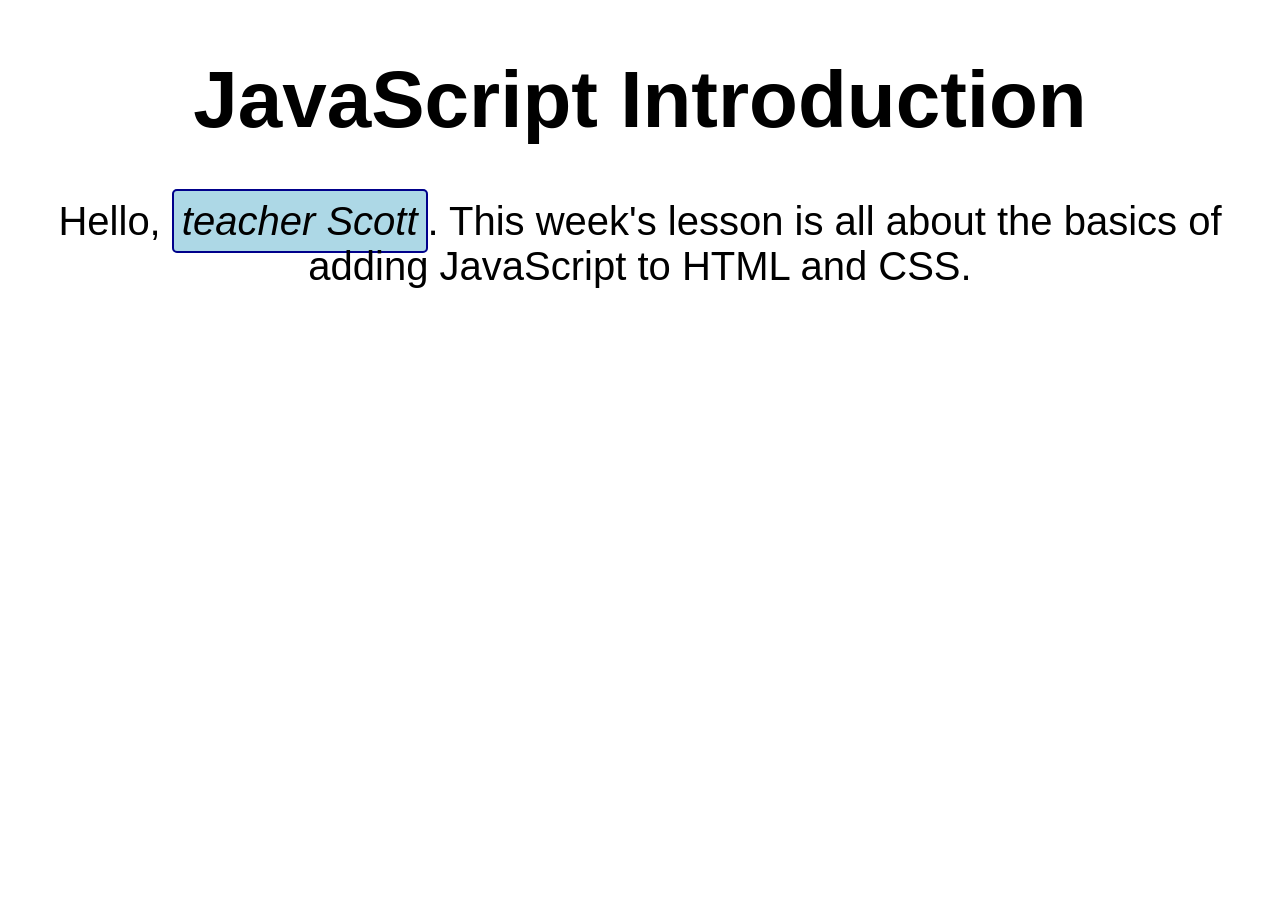
<file: lesson-1/index.html>
<!DOCTYPE html>
<html lang="en">
<head>
	<meta charset="UTF-8">
	<title>JavaScript Introduction | COMP1073 Client-Side JavaScript</title>
	<link rel="stylesheet" href="css/styles.css">
	
	<script src="js/script.js" defer>
		// This page inspired by and adapted from https://developer.mozilla.org/en-US/docs/Learn/JavaScript/First_steps/What_is_JavaScript
	</script>
</head>
<body>
	<h1>JavaScript Introduction</h1>
	<p>Hello, <em onclick="updateName()">teacher Scott</em>. This week's lesson is all about the basics of adding JavaScript to HTML and CSS.</p>


</body>
</html>
</file>
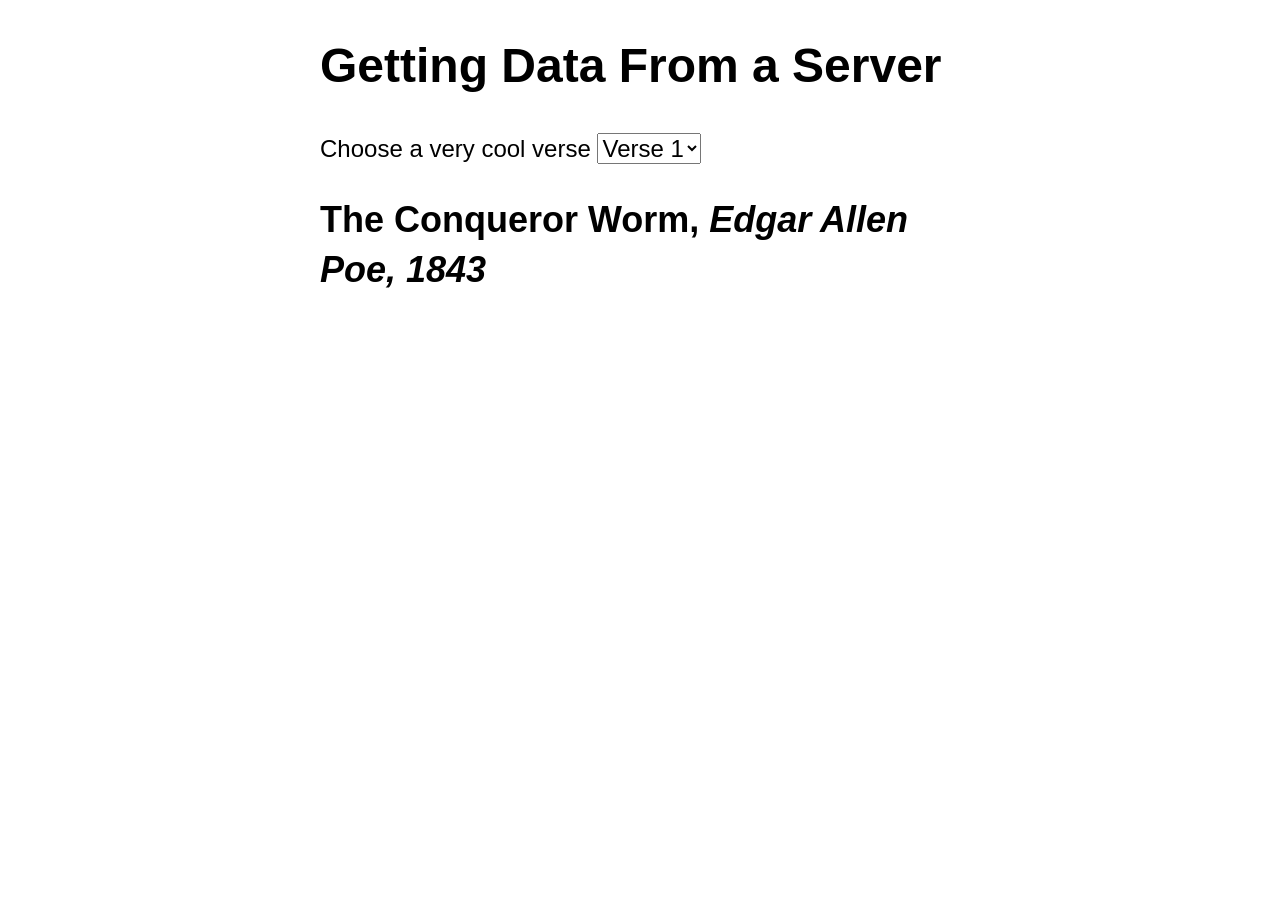
<file: lesson-11/index.html>
<!DOCTYPE html>
<html lang="en">
<head>
	<meta charset="utf-8" />
	<title>Getting Data From a Server | COMP1073 Client-Side JavaScript</title>
	<meta name="viewport" content="width=device-width, initial-scale=1.0" />
	<link href="css/normalize.css" rel="stylesheet" />
	<link href="css/styles.css" rel="stylesheet" />
	<script src="js/poetry.js" defer></script>
</head>

<body>
	<h1>Getting Data From a Server</h1>
	<form>
		<label for="verse-choose">Choose a very cool verse</label>
		<select id="verse-choose" name="verse-choose">
			<option value="verse1" selected>Verse 1</option>
			<option value="verse2">Verse 2</option>
			<option value="verse3">Verse 3</option>
			<option value="verse4">Verse 4</option>
		</select>
	</form>
	<h2>The Conqueror Worm, <em>Edgar Allen Poe, 1843</em></h2>
	<pre>
	</pre>
</body>
</html>
</file>
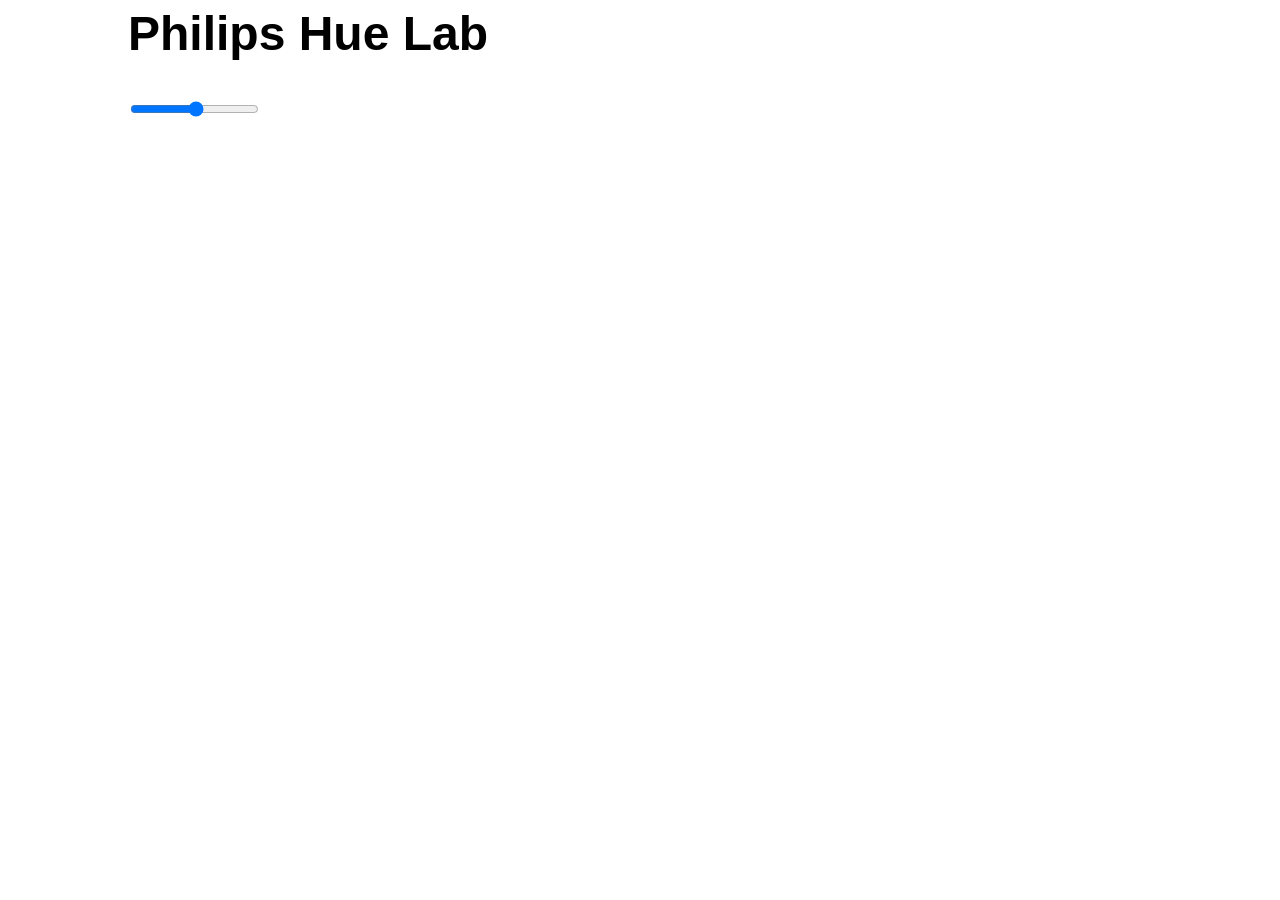
<file: lesson-12/index.html>
<html>
	<head>
		<title>Hue Lab</title>
		<meta charset="utf-8" />
		<meta name="viewport" content="width=device-width, initial-scale=1.0" />
		<link href="css/styles.css" rel="stylesheet" />
		<script src="js/hue.js" defer></script>
	</head>
	<body>
		<h1>Philips Hue Lab</h1>
		<input type="range" id="hue" min="0" max="47" />
	</body>
</html>
</file>
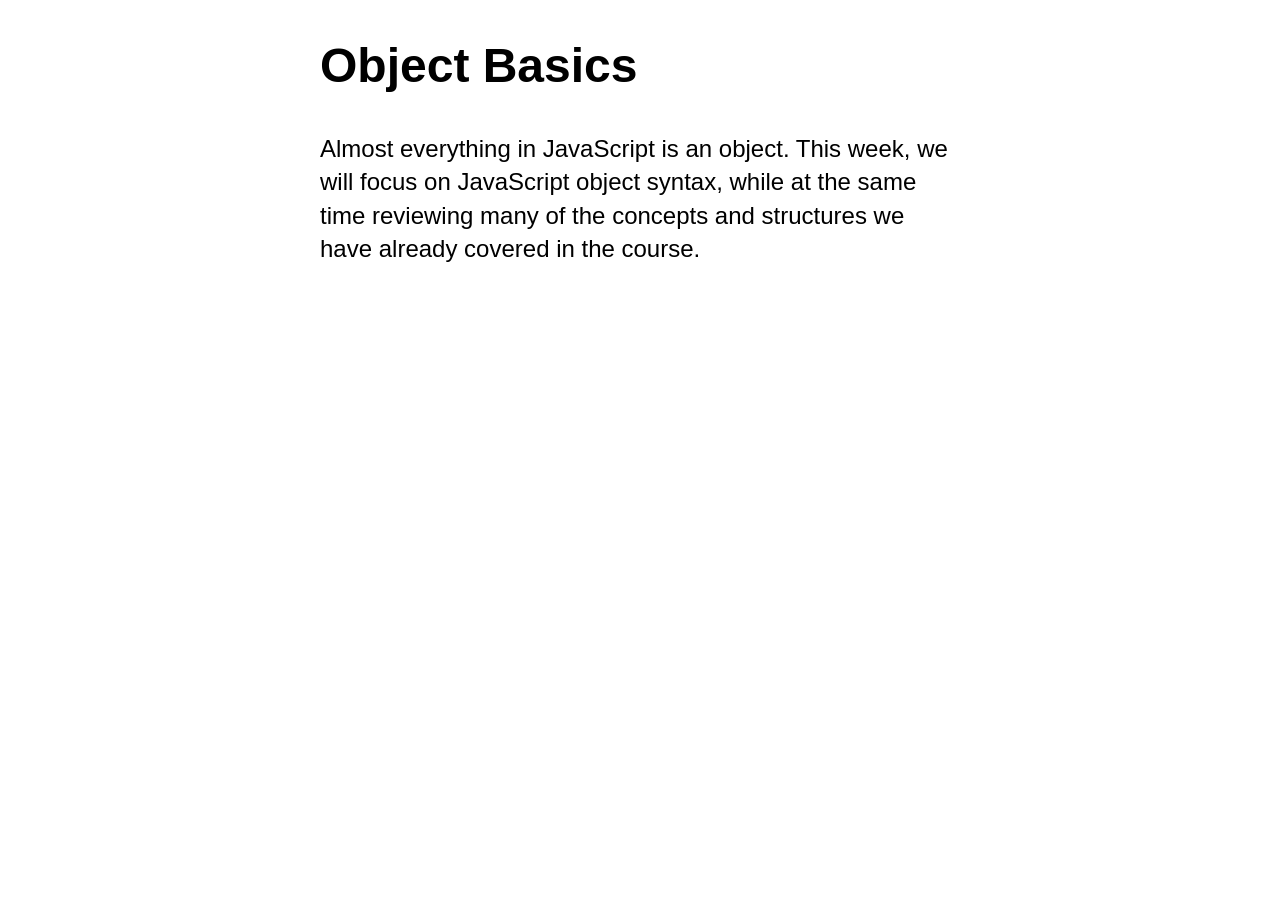
<file: lesson-8/index.html>
<!DOCTYPE html>
<html lang="en">
<head>
	<meta charset="utf-8" />
	<title>Object Basics | COMP1073 Client-Side JavaScript</title>
	<meta name="viewport" content="width=device-width, initial-scale=1.0" />
	<link href="css/normalize.css" rel="stylesheet" />
	<link href="css/styles.css" rel="stylesheet" />
	<script src="js/objects.js" defer></script>
</head>

<body>
	<h1>Object Basics</h1>
	<p>Almost everything in JavaScript is an object. This week, we will focus on JavaScript object syntax, while at the same time reviewing many of the concepts and structures we have already covered in the course.</p>
	<p id="output"></p>
</body>
</html>
</file>
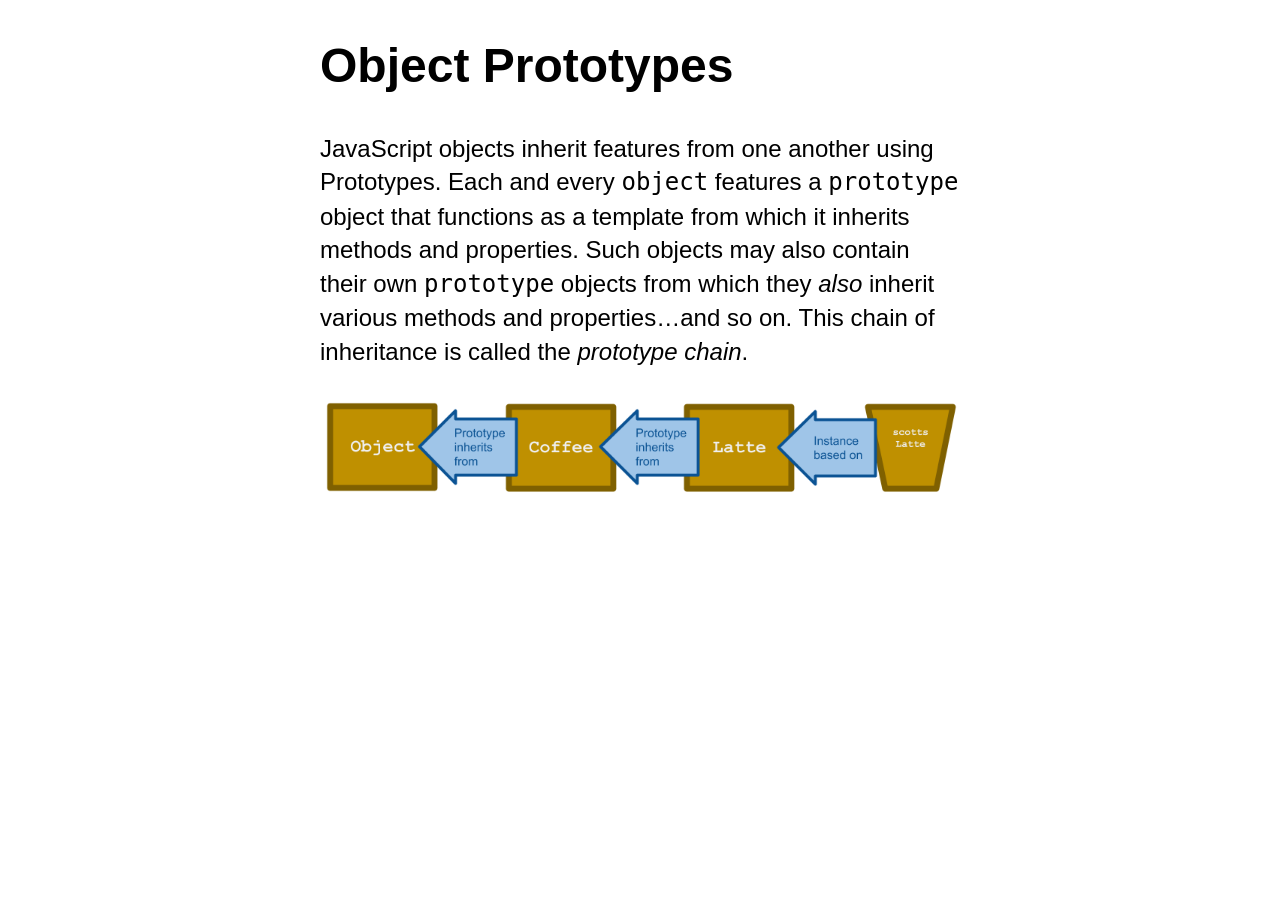
<file: lesson-9/index.html>
<!DOCTYPE html>
<html lang="en">
<head>
	<meta charset="utf-8" />
	<title>Object Prototypes | COMP1073 Client-Side JavaScript</title>
	<meta name="viewport" content="width=device-width, initial-scale=1.0" />
	<link href="css/normalize.css" rel="stylesheet" />
	<link href="css/styles.css" rel="stylesheet" />
	<script src="js/index.js" defer></script>
</head>

<body>
	<h1>Object Prototypes</h1>
	<p>JavaScript objects inherit features from one another using Prototypes. Each and every <code>object</code> features a <code>prototype</code> object that functions as a template from which it inherits methods and properties. Such objects may also contain their own <code>prototype</code> objects from which they <em>also</em> inherit various methods and properties…and so on. This chain of inheritance is called the <dfn>prototype chain</dfn>.</p>
	<p><img src="images/js-prototype-inheritance.png" width="100%" alt="JavaScript Prototype Inheritance" /></p>
	<p id="output"></p>
</body>
</html>
</file>
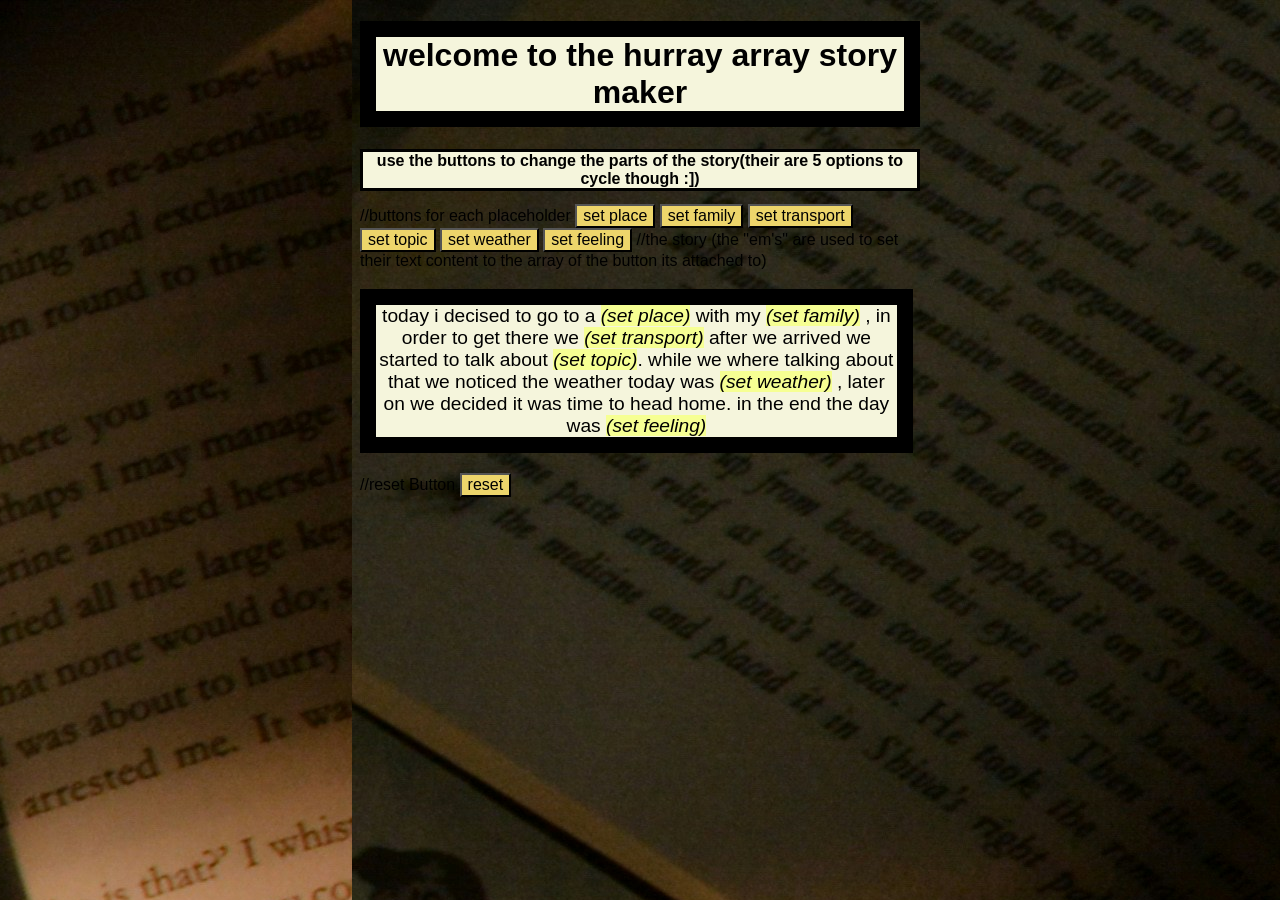
<file: assignments/toy.html>
<!DOCTYPE html>

<html lang="en">
<head>
	<meta charset="utf-8"/>

	<meta name="viewport" content="width=device-width, initial-scale=1.0" />
	
    <title>assignment1</title>
    <link href="css/normalize.css" rel="normalize" />
    <link href="css/styles.css" rel="stylesheet" />

	<script src="assignment1.js" defer></script>
    <h1>welcome to the hurray array story maker</h1>
    
    <h2>use the buttons to change the parts of the story(their are 5 options to cycle though :])</h2>
</head>
<body>
//buttons for each placeholder
	<button id="placeButton">set place</button>

    <button id="familyButton">set family</button>

    <button id="transportButton">set transport</button>

    <button id="topicButton">set topic</button>

    <button id="weatherButton">set weather</button>

    <button id="feelingButton">set feeling</button>

    //the story (the "em's" are used to set their text content to the array of the button its attached to)
    <p>today i decised to go to a <em id="place">(set place)</em> with my <em id="family">(set family)</em> , in order to get there we <em id="transport">(set transport)</em> after we arrived we started to talk about <em id="topic">(set topic)</em>. while we where talking about that we noticed the weather today was <em id="weather">(set weather)</em> , later on we decided it was time to head home. in the end the day was <em id="feeling">(set feeling)</em>  </p>

    //reset Button
    <button id="resetButton">reset</button>

</body>
</html>
</file>
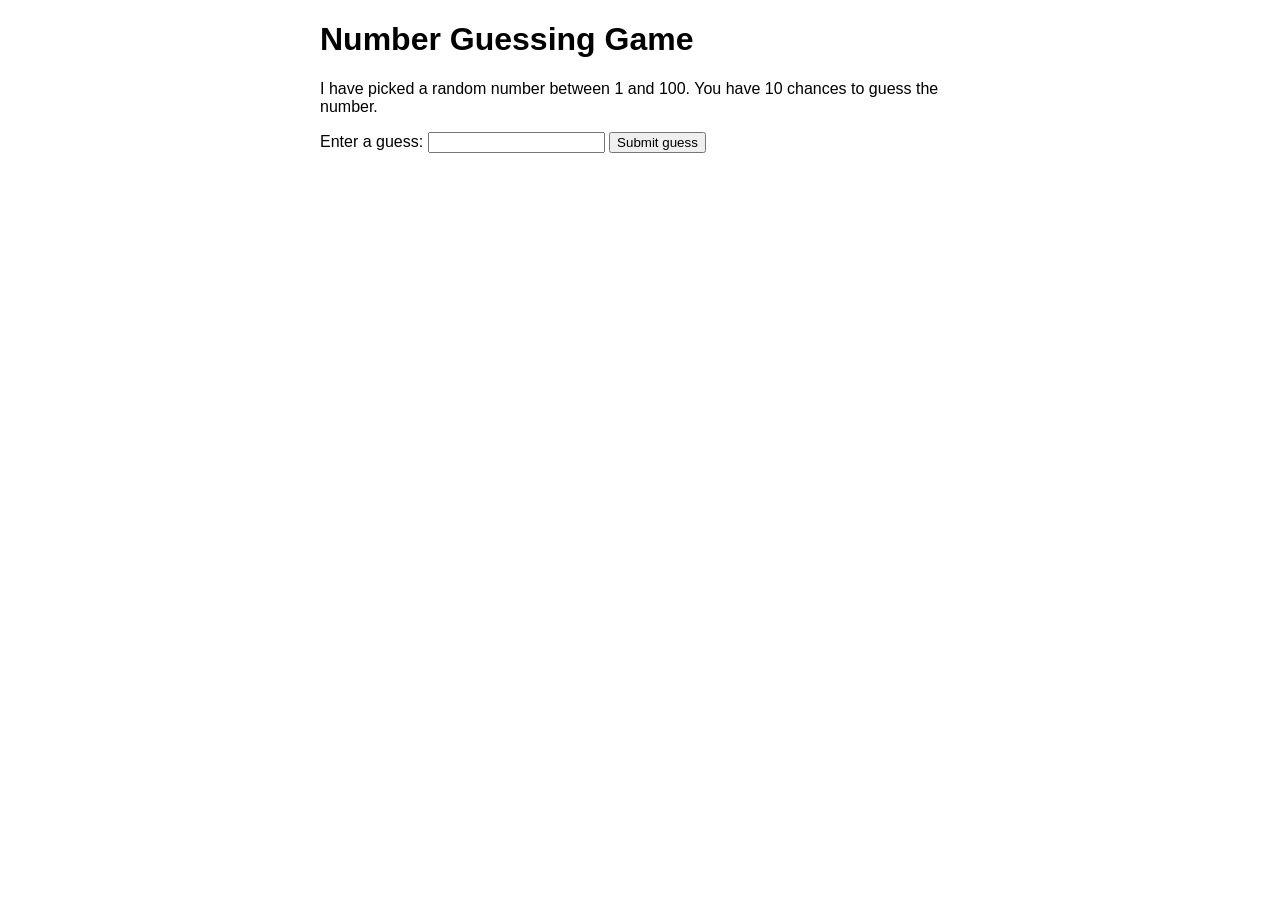
<file: lesson-1/guess.html>
<!DOCTYPE html>


<html lang = 'en'>
	<head>
		<meta charset="utf-8"/>
		<title>Number Guessing Game | COMP1073 Client-Side JavaScript</title>
		<link rel="stylesheet" href="css/guess.css" />
		
	</head>

	<body>
		<h1>Number Guessing Game</h1>
		<p>I have picked a random number between 1 and 100. You have 10 chances to guess the number.</p>

		<!-- Guessing form controls -->
		<label for="guessField">Enter a guess: </label>
		<input type="number" id="guessField">
		<button>Submit guess</button>

		<!-- Elements to contain feedback for user -->
		<section>
			<p id="guesses"></p>
			<p id="lastResult"></p>
			<p id="lowOrHi"></p>
		</section>

		<script>
			// STEP 1: Initialize game variables
			// STEP 1a: Pick random number
			let randNum = math.floor(math.random() * 100 )+ 1 ;
			// STEP 1b: Create variables to represent the three paragraphs above that will contain user feedback
			const guesses = document.querySelector("#guesses");
			const lastResult = document.querySelector("#lastResult");
			const lowOrHi = document.querySelector("#lowOrHi");
			// STEP 1c: Create variables to represent the guessing form

			const guessField = document.querySelector("#guessField ");
			
			const guessSubmit = document.querySelector("#button");
			// STEP 1d: Create variables to initialize counter for number of guesses
			
			let guessCount = 1;

			// STEP 2: Put focus on the field that allows user to type in guesses
			guessField.focus();

			// STEP 3: Build a function to check the user's guess
			function checkGuess() {
				// STEP 3b: Create a variable to contain what number the user entered
				let userGuess = Number(guessField.value);
				console.log(userGuess)
				// STEP 3c: If this is the first guess, add some text to the screen as a label for listing previous guesses for reference
				if (guessCount === 1){
					guesses.textContent = "previous guesses:";
				}
				guesses.textContent += userGuess + " ";
				
				// STEP 3d: Add the user's current guess to that list, plus a space
				
				
				// STEP 3e: Conditional - the user guessed correctly
				if (userGuess === randNum){
					// Output a success message, then end the game
					lastResult.textContent = "you guessed right";
					lastResult.style.backgroundColor = "green";
					lowOrHi.textContent = "";
					//setGameOver();
				}
					
				// STEP 3f: Conditional - the user is all out of guesses
				else if (guessCount === 10){
					// Output an appropriate message, then end the game
					lastResult.textContent = "you are all out of guesses";
					lastResult.style.backgroundColor = "red";
					//setGameOver();
				}
				// STEP 3g: Conditional - the user's guess is incorrect
				else{
					// Output an appropriate message
					lastResult.textContent = "WRONG sorry";
					lastResult.style.backgroundColor = "orange";
					// If the guess is too low, let the user know
					if (userGuess <= randNum ){
						lowOrHi.textContent = "too low"
					}	
					else{
					// Else if the guess is too high, let the user know
						lowOrHi.textContent = "too high bud";
					}
				}
				// STEP 3h: Increment the guess count, move focus to the guess field for the next guess, and clear out the old input
				guessCount = guessCount + 1;
				guessField.focus();
				guessField.value = "";
				}
			// STEP 4: Build a function called gameOver() to end the game
			
				// STEP 4a: Disable the guessing field and submit button
				
				
				// STEP 4b: Change the textContent of the #lowOrHi paragraph to a short phrase indicating that the game is over, and that the user can start a new game by refreshing the browser page or tab
				
			
			// STEP 3a: Add an event listener for the guess form button that calls the checkGuess function, then test that the event listener is working and that it invokes the function
			guessSubmit.addEventListene("click", checkGuess);

			// This page inspired by and adapted from https://developer.mozilla.org/en-US/docs/Learn/JavaScript/First_steps/A_first_splash
		</script>
	</body>
</html>
</file>
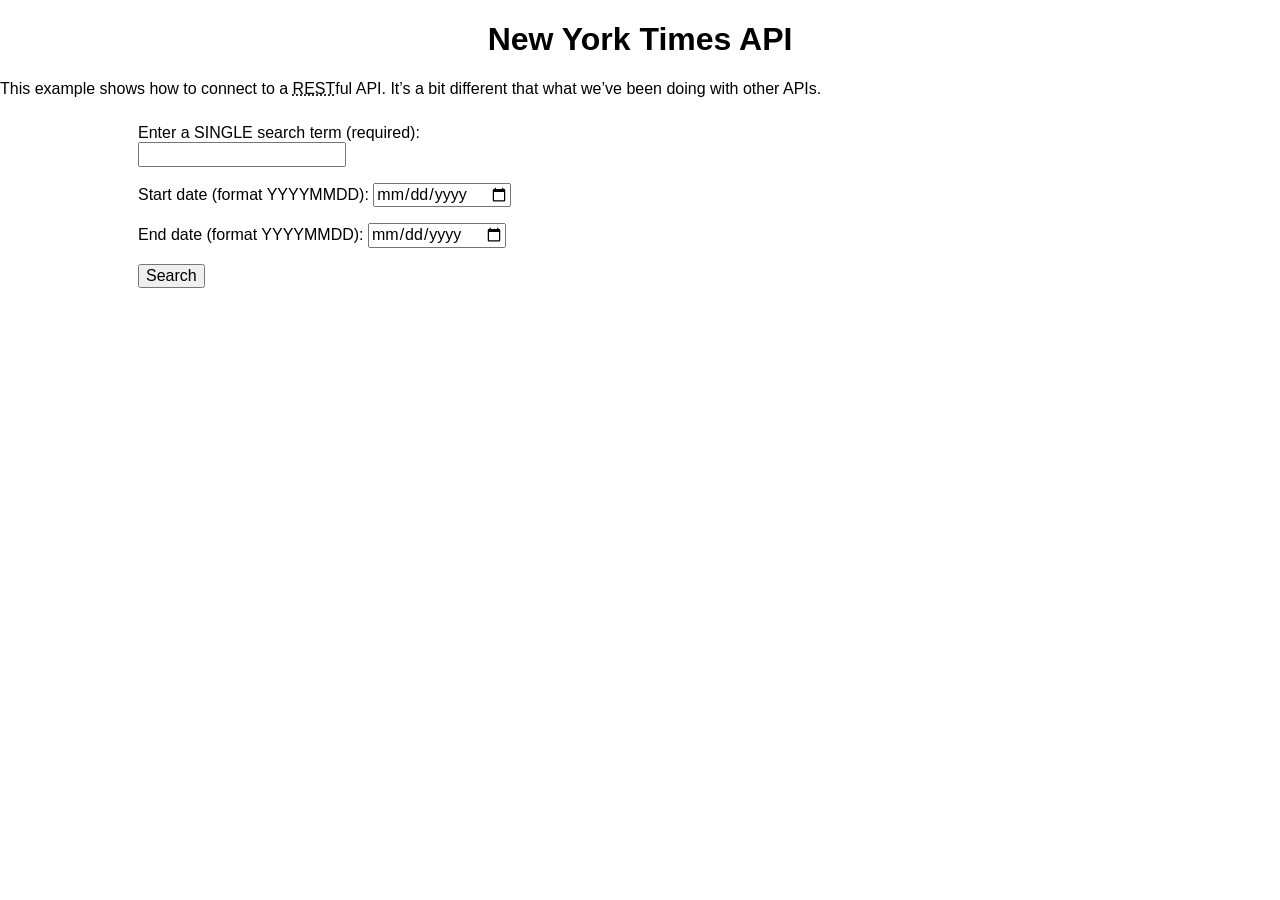
<file: lesson-11/nytimes.html>
<!DOCTYPE html>
<html>
<head>
	<meta charset="utf-8" />
	<title>Third Party APIs | COMP1073 Client-Side JavaScript</title>
	<meta name="viewport" content="width=device-width, initial-scale=1.0" />
	<link href="css/normalize.css" rel="stylesheet" />
	<link href="css/nytimes.css" rel="stylesheet" />
	<script src="js/nytimes.js" defer></script>
</head>
<body>
	<h1>New York Times API</h1>
	<p>This example shows how to connect to a <abbr title="REpresentative State Transfer">REST</abbr>ful API. It’s a bit different that what we’ve been doing with other APIs.</p>
	<div class="wrapper">
		<div class="controls">
			<form>
				<p>
					<label for="search">Enter a SINGLE search term (required): </label>
					<input type="text" id="search" class="search" required>
				</p>
				<p>
					<label for="start-date">Start date (format YYYYMMDD): </label>
					<input type="date" id="start-date" class="start-date" pattern="[0-9]{8}">
				</p>
				<p>
					<label for="end-date">End date (format YYYYMMDD): </label>
					<input type="date" id="end-date" class="end-date" pattern="[0-9]{8}">
				</p>
				<p>
					<button class="submit">Search</button>
				</p>
			</form>
		</div>
		<div class="results">
			<section>
			</section>
		</div>
	</div>
</body>
</html>
</file>
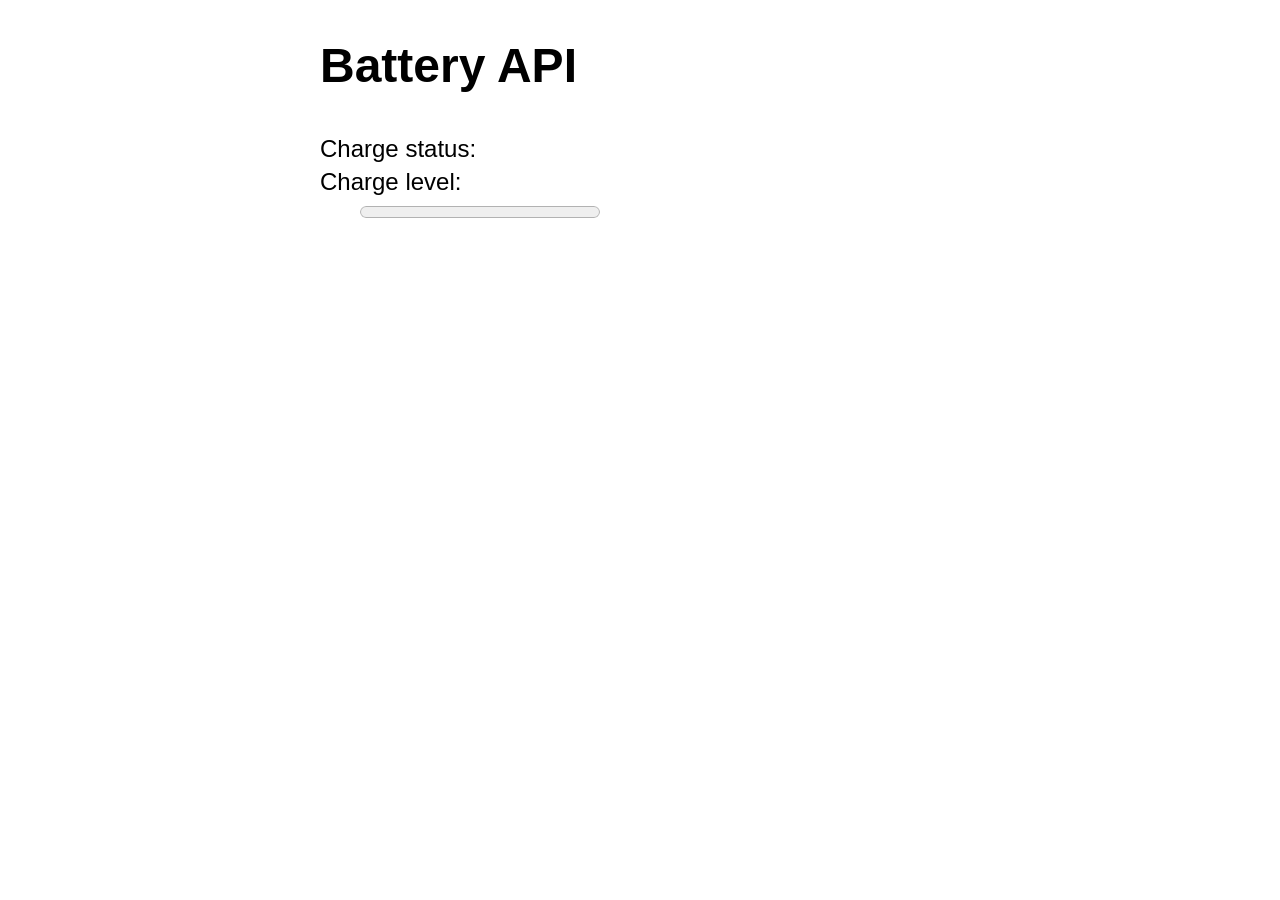
<file: lesson-13/battery.html>
<!DOCTYPE html>
<html lang="en">
<head>
	<meta charset="utf-8" />
	<title>Battery API | COMP1073 Client-Side JavaScript</title>
	<meta name="viewport" content="width=device-width, initial-scale=1.0" />
	<link href="css/normalize.css" rel="stylesheet" />
	<link href="css/styles.css" rel="stylesheet" />
	<script src="js/battery.js" defer></script>
</head>

<body>
	<h1>Battery API</h1>
	<dl id="battery">
		<dt>Charge status:</dt>
		<dd></dd>
		<dt>Charge level:</dt>
		<dd>
			<progress max="100" value="0"></progress>
			<output></output>
		</dd>
	</dl>
</body>
</html>
</file>
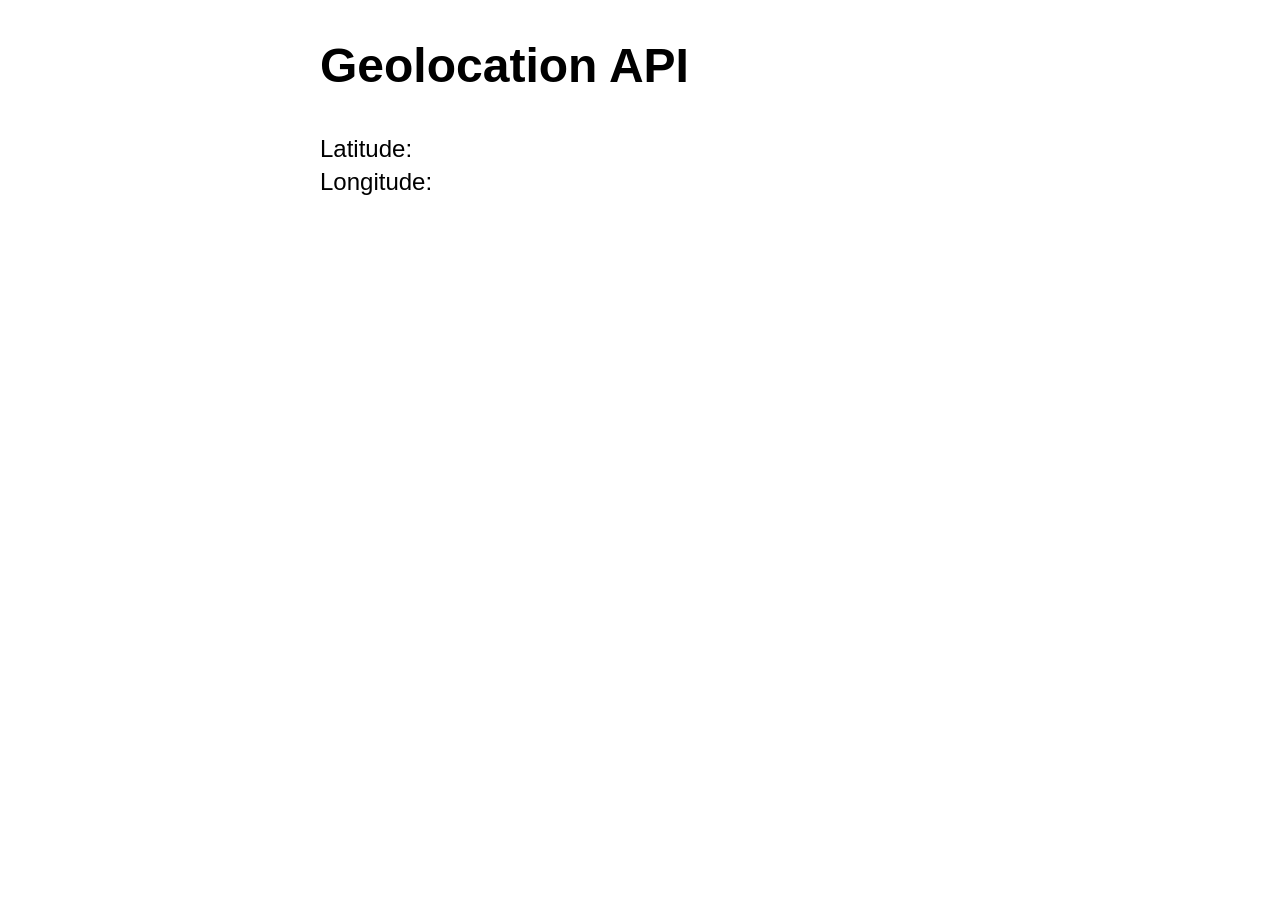
<file: lesson-13/geolocation.html>
<!DOCTYPE html>
<html lang="en">
<head>
	<meta charset="utf-8" />
	<title>Geolocation API | COMP1073 Client-Side JavaScript</title>
	<meta name="viewport" content="width=device-width, initial-scale=1.0" />
	<link href="css/normalize.css" rel="stylesheet" />
	<link href="css/styles.css" rel="stylesheet" />
	<script src="js/geolocation.js" defer></script>
</head>

<body>
	<h1>Geolocation API</h1>
	<p id="status"></p>
	<dl id="latlong">
		<dt>Latitude:</dt>
		<dd></dd>
		<dt>Longitude:</dt>
		<dd></dd>
	</dl>
	<a id="mapLink" href=""></a>
</body>
</html>
</file>
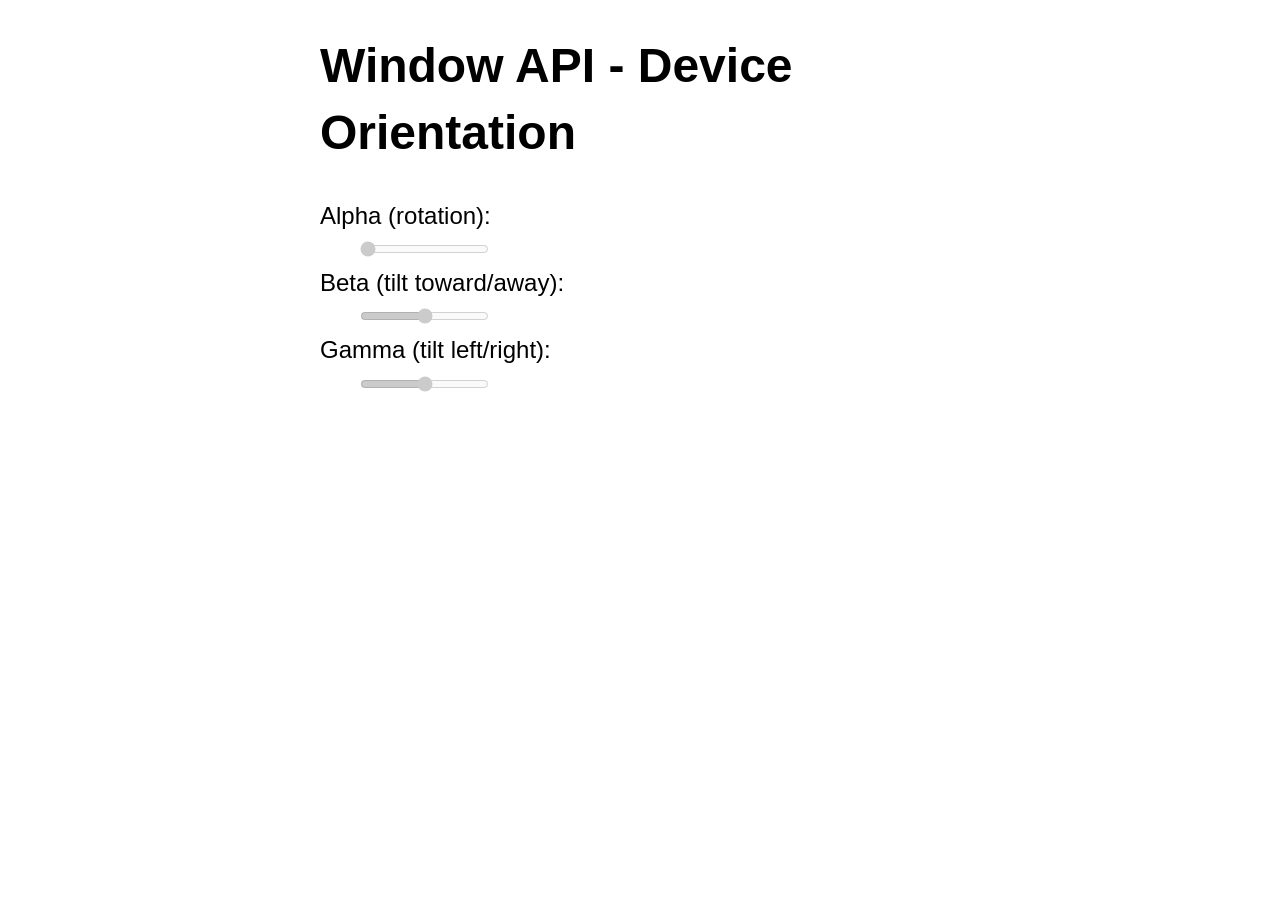
<file: lesson-13/orientation.html>
<!DOCTYPE html>
<html lang="en">
<head>
	<meta charset="utf-8" />
	<title>Window API - Device Orientation | COMP1073 Client-Side JavaScript</title>
	<meta name="viewport" content="width=device-width, initial-scale=1.0" />
	<link href="css/normalize.css" rel="stylesheet" />
	<link href="css/styles.css" rel="stylesheet" />
	<script src="js/orientation.js" defer></script>
</head>

<body>
	<h1>Window API - Device Orientation</h1>
	<p id="status"></p>
	<dl id="latlong">
		<dt>Alpha (rotation):</dt>
		<dd id="alpha">
			<input type="range" name="alpha" 
         min="0" max="359" value="0" step="1" disabled>
			<output></output>
		</dd>
		<dt>Beta (tilt toward/away):</dt>
		<dd id="beta">
			<input type="range" name="beta" 
         min="-180" max="179" value="0" step="1" disabled>
			<output></output>
		</dd>
		<dt>Gamma (tilt left/right):</dt>
		<dd id="gamma">
			<input type="range" name="gamma" 
         min="-90" max="89" value="0" step="1" disabled>
			<output></output>
		</dd>
	</dl>
</body>
</html>
</file>
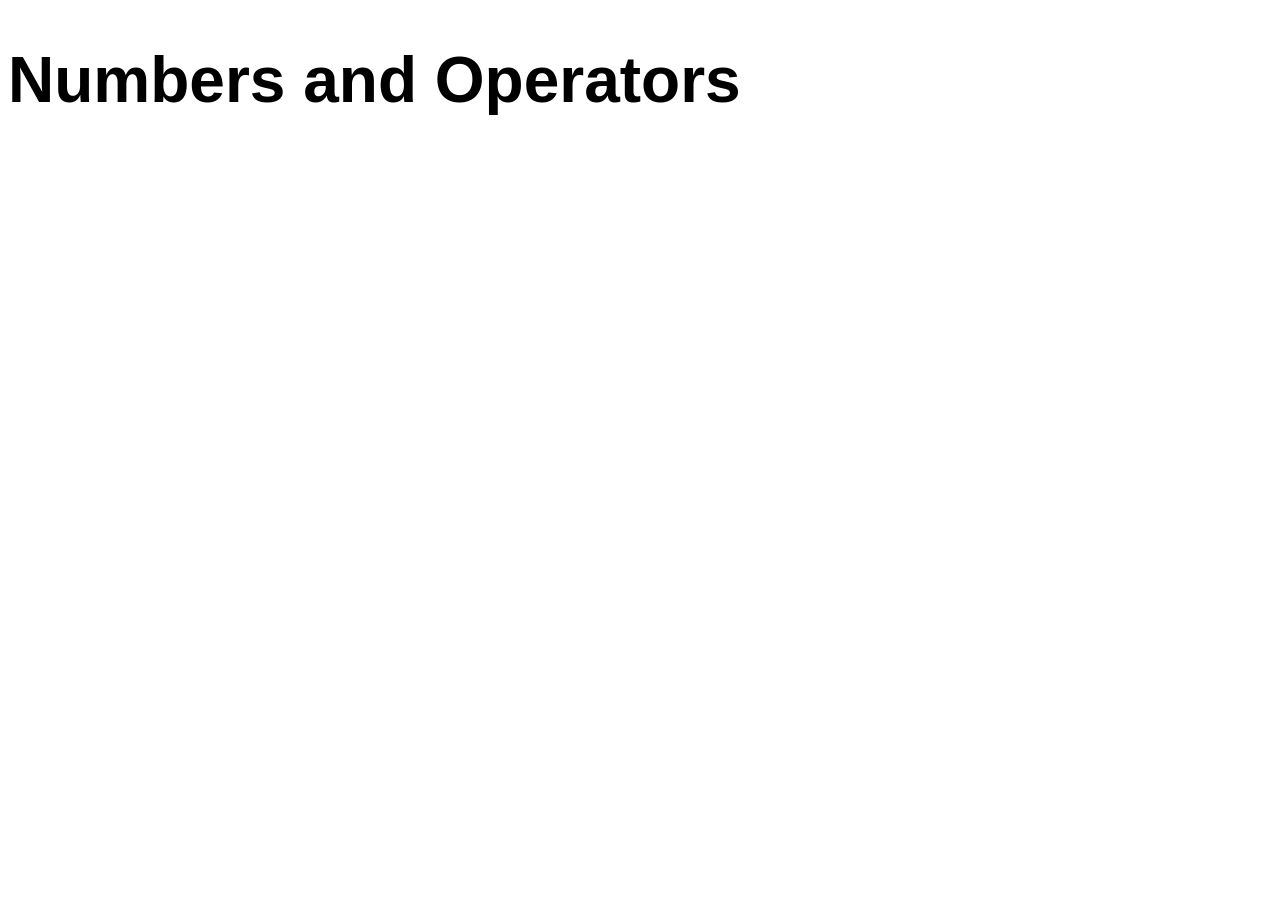
<file: lesson-2/numbers.html>
<!DOCTYPE html>
<html>
<head>
	<meta charset="utf-8" />
	<title>Numbers and Operators | COMP1073 Client-Side JavaScript</title>
	<link href="css/styles.css" rel="stylesheet" />
</head>

<body>
	<h1>Numbers and Operators</h1>
	<p></p>
    <script>
        /* STEP 1: Number types (integer, float, and double)
        declare and initialize an integer and a float, then in the console, reveal the number type with typeof(varName) */
        
        // Note - there are also different number systems: binary, octal, and hexadecimal

        /* STEP 2: Arithmetic operators
        + (addition), - (subtraction), * (multiplication), / (division), % (remainder or modulo), ** (exponent) */


        // Try declaring and initializing a couple of variables as numbers


        /* OR… num1 * num2 / 8 + 2 - 0.5; */

        /* Keep in mind operator precedence, just like you were taught in math class (/, *, +, -)
        num1 + num2 * 5 - 25 ... is not 575 ... it is 215 */
        
        /* If you want to avoid this precedence, use parenthesis
        (num1 + num2) * 5 - 25 */

        /* STEP 3: Increment and decrement operators
        ++ and -- are mostly found inside loops to move a counter variable to the next value when needed, either up or down. */


        // Note 1 - you cannot increment/decrement a number directly
        // Note 2 - typing num++ or num-- in the console will output the number before incrementing or decrmenting - try ++num or --num, instead

        /* STEP 4: Assignment Operators
        = (assignment), += (addition assignment), -= (subtraction assignment), *= (multiplication assignment), /= (division assignment) */


        /* STEP 5: Comparison Operators
        ===	(strict equality), !==	(strict-non-equality), == (equality), < (less than), > (greater than), <= (less than or equal to), >=	(greater than or equal to) */


    </script>
</body>
</html>
</file>
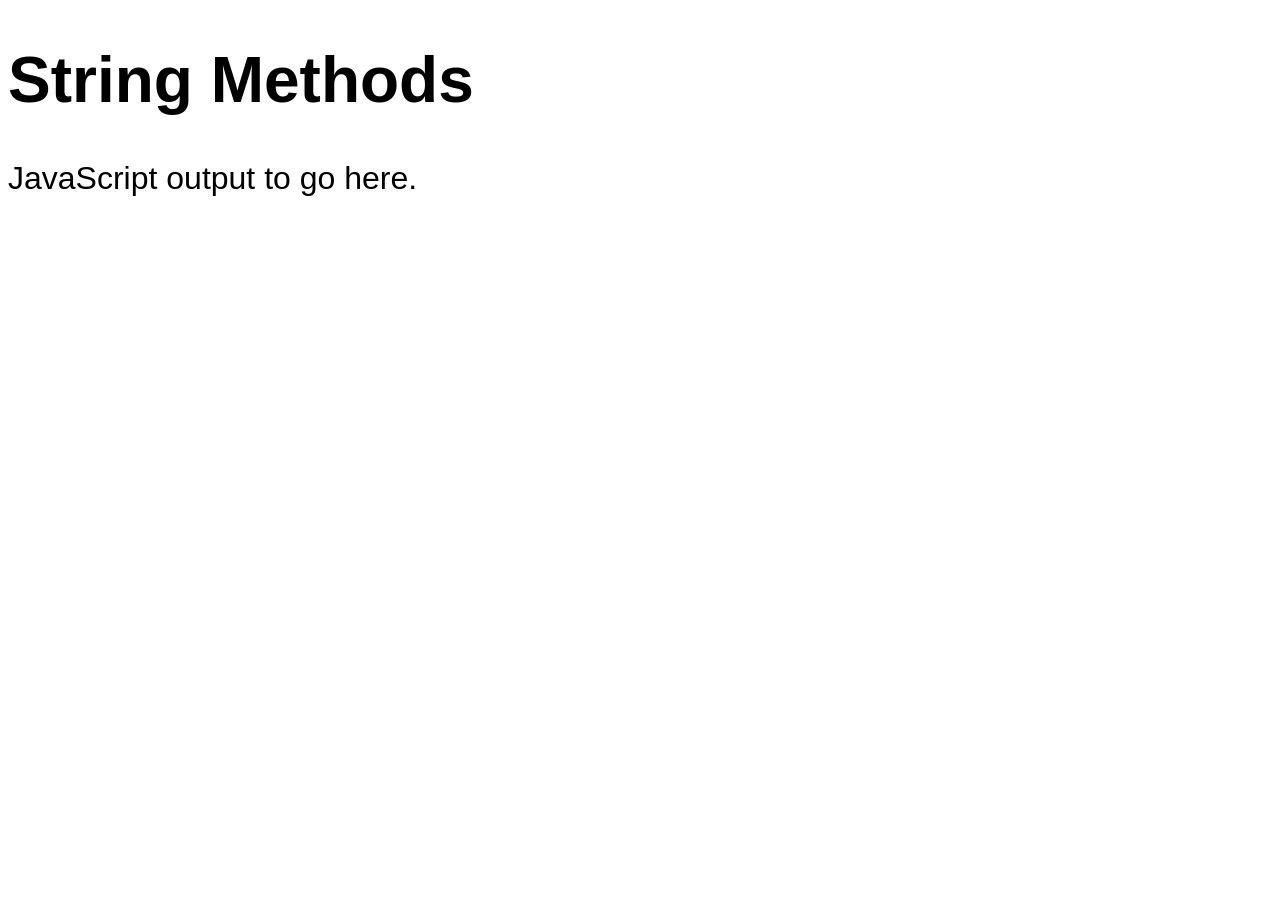
<file: lesson-2/string-methods.html>
<!DOCTYPE html>
<html>
<head>
	<meta charset="utf-8" />
	<title>String Methods | COMP1073 Client-Side JavaScript</title>
	<link href="css/styles.css" rel="stylesheet" />
</head>

<body>
	<h1>String Methods</h1>
	<p>JavaScript output to go here.</p>
    <script>
        var output = document.querySelector('p');
        
        /* STEP 1: String Length */


        /* STEP 2: Retrieving a Specific String Character */


        /* STEP 3: Extracting Part of a String */

        // Note - if the substring is not found within the string, indexOf() returns -1

        // Note - if you don't specify where to end the slice, the method returns the rest of the string

        /* STEP 4: Changing Case */


        /* STEP 5: Updating Parts of a String */
        

    </script>
</body>
</html>
</file>
<file: lesson-1/css/styles.css>
@charset "utf-8";
html {
	font-family: sans-serif;
	font-size: 250%;
	text-align: center;
}
p em {
	background-color: lightblue;
	border: 2px solid darkblue;
	border-radius: 5px;
	padding: 0.2em;
	cursor: pointer;
}
</file>
<file: lesson-11/css/styles.css>
/* Page Styles */
@charset "utf-8";
body {
	font-family: sans-serif;
	font-size: 150%;
	line-height: 1.4;
	width: 640px;
	margin-left: auto;
	margin-right: auto;
}
</file>
<file: lesson-12/css/styles.css>
@charset "utf-8";

html {
	box-sizing: border-box;
  }
*, *:before, *:after {
	box-sizing: inherit;
}

body {
	font-family: sans-serif;
	font-size: 150%;
	line-height: 1.4;
	width: 80%;
	margin: 0 auto;
}
</file>
<file: lesson-8/css/styles.css>
/* Page Styles */
@charset "utf-8";
body {
	font-family: sans-serif;
	font-size: 150%;
	line-height: 1.4;
	width: 640px;
	margin-left: auto;
	margin-right: auto;
	/* transition: all 1s; */
}
</file>
<file: lesson-9/css/styles.css>
/* Page Styles */
@charset "utf-8";
body {
	font-family: sans-serif;
	font-size: 150%;
	line-height: 1.4;
	width: 640px;
	margin-left: auto;
	margin-right: auto;
	/* transition: all 1s; */
}
</file>
<file: assignments/css/styles.css>
html{  
    justify-content: center; 

    align-items: center;

    width: 45%;
    margin: 0 auto;

    
    background-color: rgb(56, 56, 56);

    background-image: url("../images/booksBackground.jpg");
/* image credits
  https://unsplash.com/photos/brown-books-closeup-photography-_nm_mZ4Cs2I?utm_source=unsplash&utm_medium=referral&utm_content=creditShareLink
*/

}


button{
    background-color: rgb(237, 213, 107);
    font: 1em sans-serif;
    
}

h1{
    border: 1rem solid black;
    background-color: beige;
    text-align: center;
    font-family: 'Gill Sans', 'Gill Sans MT', Calibri, 'Trebuchet MS', sans-serif;
}

h2{
    border: 3px solid black;
    background-color: beige;
    text-align: center;
    font-family: 'Gill Sans', 'Gill Sans MT', Calibri, 'Trebuchet MS', sans-serif;
    font-size:medium;
}

body{
  
    font-family: 'Gill Sans', 'Gill Sans MT', Calibri, 'Trebuchet MS', sans-serif;
}

p{

    width: 93%;
    text-align: center;
    font-size: larger;
    background-color: beige;
  
    border: 1rem solid black;
  
}

em{
    background-color: rgb(246, 255, 147);
}
</file>
<file: lesson-1/css/guess.css>
@charset "utf-8";

html {
	font-family: sans-serif;
}
body {
	width: 50%;
	max-width: 800px;
	min-width: 480px;
	margin: 0 auto;
}
#lastResult {
	color: white;
	padding: 3px;
}
</file>
<file: lesson-11/css/nytimes.css>
body {
  font-family: sans-serif;
}

.wrapper {
  width: 80%;
  margin: 0 auto;
  display: flex;
}

.controls, .results {
  flex: 1;
  padding: 10px;
}

form p:nth-of-type(1) {
  margin-top: 0;
}

h1 {
  text-align: center;
}

h2 {
  font-size: 20px;
}

article p {
  font-size: 14px;
  line-height: 1.5;
}

article p:nth-of-type(2) {
  font-size: 14px;
  line-height: 2;
}

nav {
  margin-bottom: 50px;
}

.prev {
  float: left;
}

.next {
  float: right;
}

article {
  padding: 10px;
  margin-bottom: 20px;
  background-color: #ddd;
  border: 1px solid #ccc;
}

img {
  float: right;
  margin-left: 20px;
  max-width: 200px;
}

.clearfix {
  clear: both;
}

span {
  background-color: #ccc;
  padding: 5px;
  margin: 5px;
}
</file>
<file: lesson-13/css/styles.css>
/* Page Styles */
@charset "utf-8";
body {
	font-family: sans-serif;
	font-size: 150%;
	line-height: 1.4;
	width: 640px;
	margin-left: auto;
	margin-right: auto;
}
</file>
<file: lesson-2/css/styles.css>
@charset "utf-8";
html {
	font-family: sans-serif;
	font-size: 200%;
}
</file>
